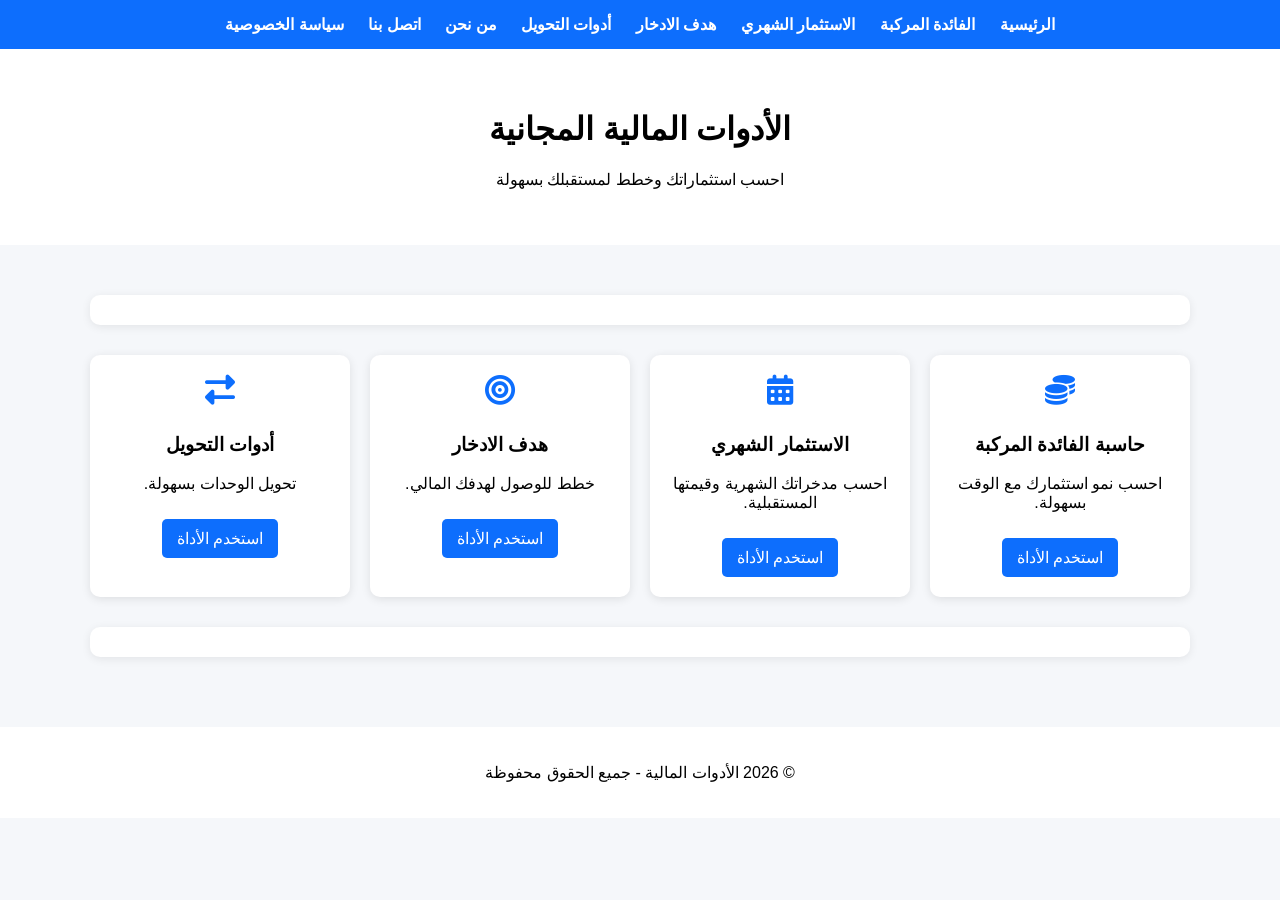
<file: index.html>
<!DOCTYPE html>
<html lang="ar" dir="rtl">
<head>
<meta charset="UTF-8">
<meta name="viewport" content="width=device-width, initial-scale=1.0">
<meta name="google-adsense-account" content="ca-pub-8584321351938686">
<title>الأدوات المالية | حاسبات الاستثمار والادخار</title>
<meta name="description" content="موقع أدوات مالية مجانية لحساب الفائدة المركبة والاستثمار والادخار والتحويل بسهولة.">
<meta name="keywords" content="حاسبة الفائدة المركبة, الاستثمار, الادخار, أدوات مالية, تحويل العملات">
<meta name="author" content="Financial Tools">

<!-- Open Graph -->
<meta property="og:title" content="الأدوات المالية | حاسبات الاستثمار والادخار">
<meta property="og:description" content="موقع أدوات مالية مجانية لحساب الفائدة المركبة والاستثمار والادخار والتحويل بسهولة.">
<meta property="og:type" content="website">
<meta property="og:url" content="https://yourwebsite.com">
<meta property="og:image" content="https://yourwebsite.com/preview.jpg">

<script async src="https://pagead2.googlesyndication.com/pagead/js/adsbygoogle.js"></script>
<link rel="stylesheet" href="https://cdnjs.cloudflare.com/ajax/libs/font-awesome/6.4.0/css/all.min.css">
<link rel="stylesheet" href="style.css">
</head>
<body>

<nav>
  <a href="index.html">الرئيسية</a>
  <a href="tools/compound.html">الفائدة المركبة</a>
  <a href="tools/monthly.html">الاستثمار الشهري</a>
  <a href="tools/goal.html">هدف الادخار</a>
  <a href="tools/converter.html">أدوات التحويل</a>
  <a href="about.html">من نحن</a>
  <a href="contact.html">اتصل بنا</a>
  <a href="privacy.html">سياسة الخصوصية</a>
</nav>

<header>
  <h1>الأدوات المالية المجانية</h1>
  <p>احسب استثماراتك وخطط لمستقبلك بسهولة</p>
</header>

<div class="container">

  <div class="ad-box">
    <ins class="adsbygoogle"
         style="display:block"
         data-ad-client="ca-pub-8584321351938686"
         data-ad-slot="1234567890"
         data-ad-format="auto"></ins>
    <script>(adsbygoogle = window.adsbygoogle || []).push({});</script>
  </div>

  <div class="cards-grid">

    <div class="card">
      <i class="fas fa-coins"></i>
      <h3>حاسبة الفائدة المركبة</h3>
      <p>احسب نمو استثمارك مع الوقت بسهولة.</p>
      <a href="tools/compound.html" class="btn">استخدم الأداة</a>
    </div>

    <div class="card">
      <i class="fas fa-calendar-alt"></i>
      <h3>الاستثمار الشهري</h3>
      <p>احسب مدخراتك الشهرية وقيمتها المستقبلية.</p>
      <a href="tools/monthly.html" class="btn">استخدم الأداة</a>
    </div>

    <div class="card">
      <i class="fas fa-bullseye"></i>
      <h3>هدف الادخار</h3>
      <p>خطط للوصول لهدفك المالي.</p>
      <a href="tools/goal.html" class="btn">استخدم الأداة</a>
    </div>

    <div class="card">
      <i class="fas fa-exchange-alt"></i>
      <h3>أدوات التحويل</h3>
      <p>تحويل الوحدات بسهولة.</p>
      <a href="tools/converter.html" class="btn">استخدم الأداة</a>
    </div>

  </div>

  <div class="ad-box">
    <ins class="adsbygoogle"
         style="display:block"
         data-ad-client="ca-pub-8584321351938686"
         data-ad-slot="9876543210"
         data-ad-format="auto"></ins>
    <script>(adsbygoogle = window.adsbygoogle || []).push({});</script>
  </div>

</div>

<footer>
  <p>© 2026 الأدوات المالية - جميع الحقوق محفوظة</p>
</footer>

</body>
</html>
</file>
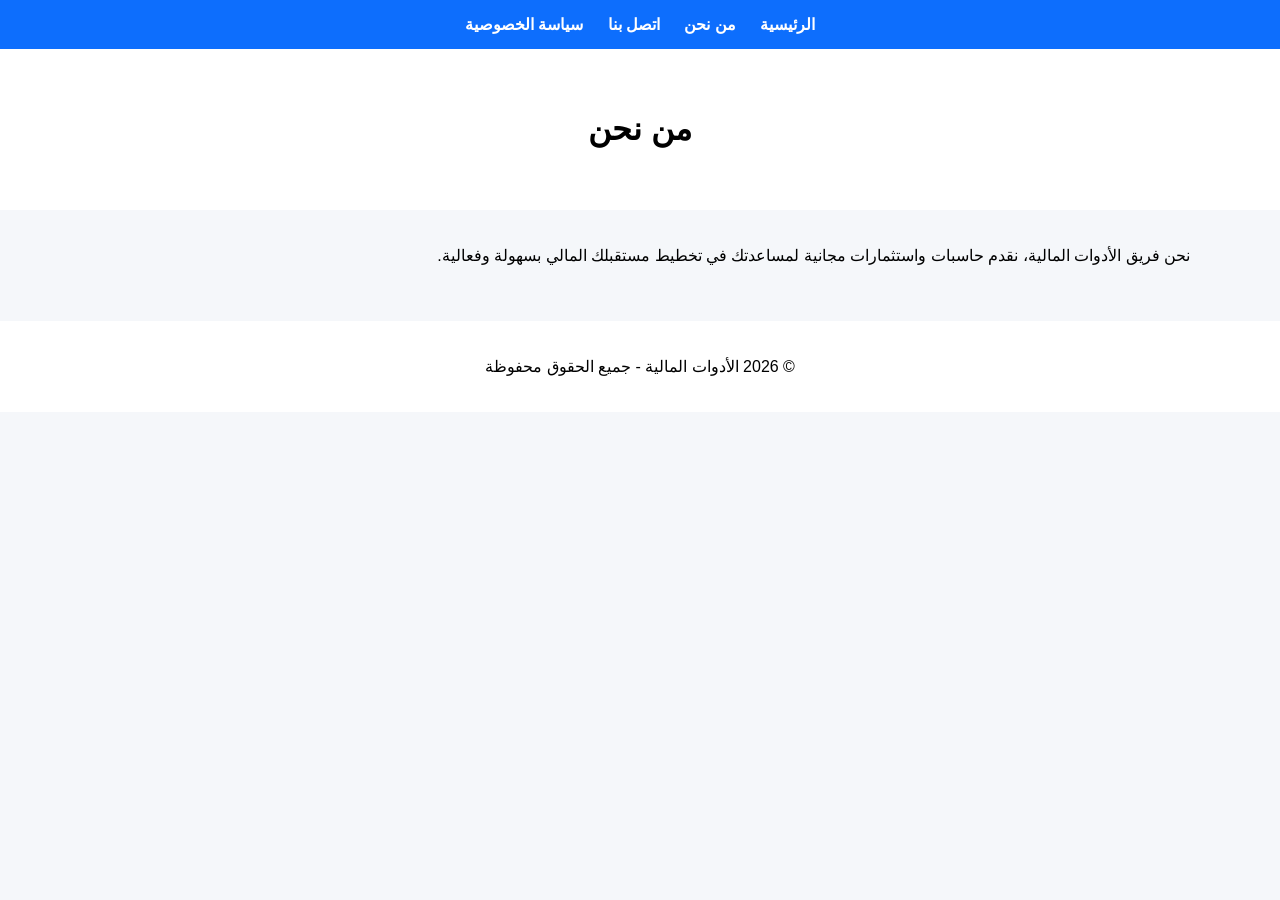
<file: about.html>
<!DOCTYPE html>
<html lang="ar" dir="rtl">
<head>
<meta charset="UTF-8">
<meta name="viewport" content="width=device-width, initial-scale=1.0">
<title>من نحن</title>
<link rel="stylesheet" href="style.css">
</head>
<body>

<nav>
  <a href="index.html">الرئيسية</a>
  <a href="about.html">من نحن</a>
  <a href="contact.html">اتصل بنا</a>
  <a href="privacy.html">سياسة الخصوصية</a>
</nav>

<header>
  <h1>من نحن</h1>
</header>

<div class="container">
  <p>نحن فريق الأدوات المالية، نقدم حاسبات واستثمارات مجانية لمساعدتك في تخطيط مستقبلك المالي بسهولة وفعالية.</p>
</div>

<footer>
  <p>© 2026 الأدوات المالية - جميع الحقوق محفوظة</p>
</footer>

</body>
</html>
</file>
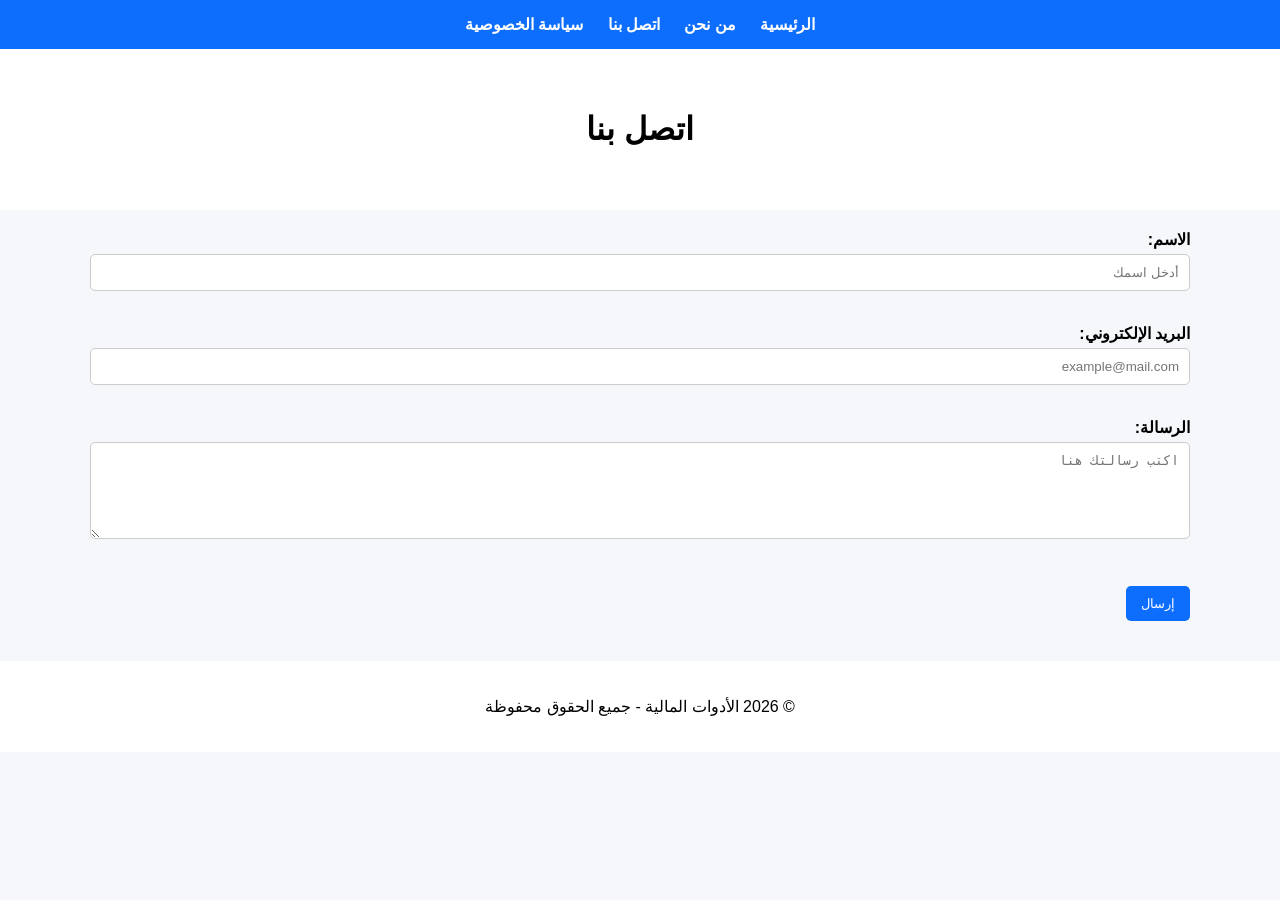
<file: contact.html>
<!DOCTYPE html>
<html lang="ar" dir="rtl">
<head>
<meta charset="UTF-8">
<meta name="viewport" content="width=device-width, initial-scale=1.0">
<title>اتصل بنا</title>
<link rel="stylesheet" href="style.css">
</head>
<body>

<nav>
  <a href="index.html">الرئيسية</a>
  <a href="about.html">من نحن</a>
  <a href="contact.html">اتصل بنا</a>
  <a href="privacy.html">سياسة الخصوصية</a>
</nav>

<header>
  <h1>اتصل بنا</h1>
</header>

<div class="container">
  <form>
    <label>الاسم:</label><br>
    <input type="text" name="name" placeholder="أدخل اسمك" required><br><br>
    <label>البريد الإلكتروني:</label><br>
    <input type="email" name="email" placeholder="example@mail.com" required><br><br>
    <label>الرسالة:</label><br>
    <textarea name="message" rows="5" placeholder="اكتب رسالتك هنا" required></textarea><br><br>
    <button type="submit" class="btn">إرسال</button>
  </form>
</div>

<footer>
  <p>© 2026 الأدوات المالية - جميع الحقوق محفوظة</p>
</footer>

</body>
</html>
</file>
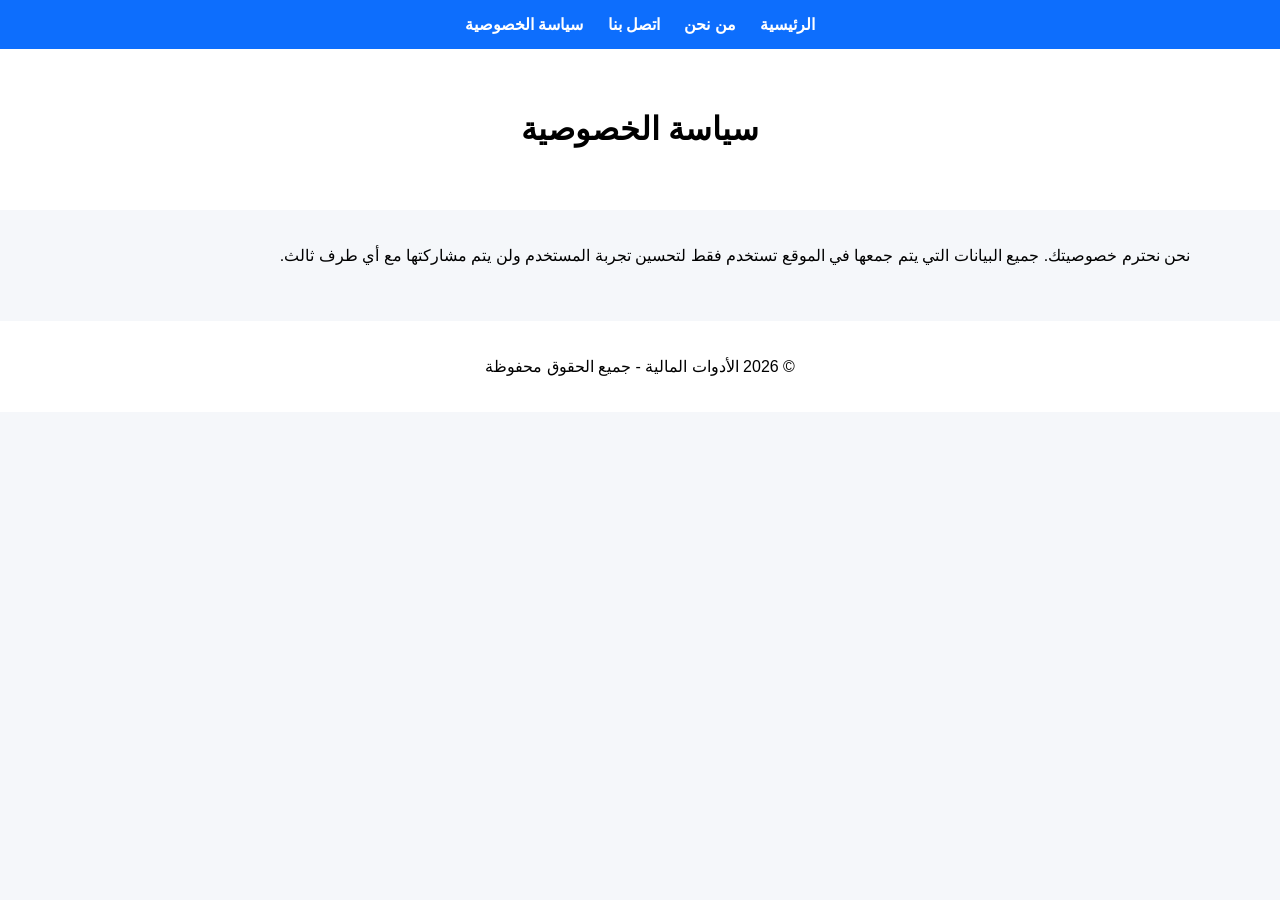
<file: privacy.html>
<!DOCTYPE html>
<html lang="ar" dir="rtl">
<head>
<meta charset="UTF-8">
<meta name="viewport" content="width=device-width, initial-scale=1.0">
<title>سياسة الخصوصية</title>
<link rel="stylesheet" href="style.css">
</head>
<body>

<nav>
  <a href="index.html">الرئيسية</a>
  <a href="about.html">من نحن</a>
  <a href="contact.html">اتصل بنا</a>
  <a href="privacy.html">سياسة الخصوصية</a>
</nav>

<header>
  <h1>سياسة الخصوصية</h1>
</header>

<div class="container">
  <p>نحن نحترم خصوصيتك. جميع البيانات التي يتم جمعها في الموقع تستخدم فقط لتحسين تجربة المستخدم ولن يتم مشاركتها مع أي طرف ثالث.</p>
</div>

<footer>
  <p>© 2026 الأدوات المالية - جميع الحقوق محفوظة</p>
</footer>

</body>
</html>
</file>
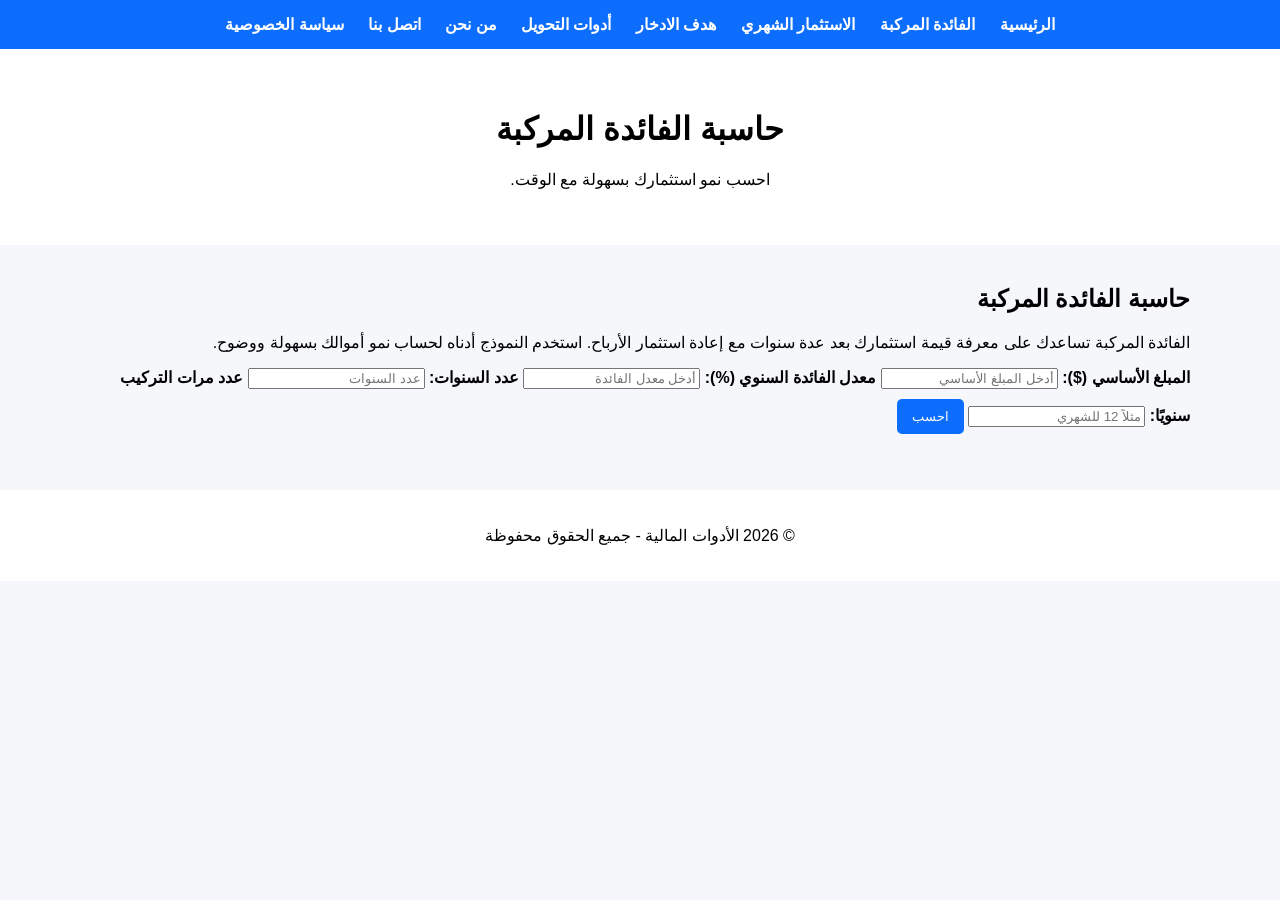
<file: tools/compound.html>
<!DOCTYPE html>
<html lang="ar" dir="rtl">
<head>
<meta charset="UTF-8">
<meta name="viewport" content="width=device-width, initial-scale=1.0">
<title>حاسبة الفائدة المركبة</title>
<link rel="stylesheet" href="../style.css">
<script async src="https://pagead2.googlesyndication.com/pagead/js/adsbygoogle.js"></script>
<link rel="stylesheet" href="https://cdnjs.cloudflare.com/ajax/libs/font-awesome/6.4.0/css/all.min.css">
</head>
<body>

<nav>
  <a href="../index.html">الرئيسية</a>
  <a href="compound.html">الفائدة المركبة</a>
  <a href="monthly.html">الاستثمار الشهري</a>
  <a href="goal.html">هدف الادخار</a>
  <a href="converter.html">أدوات التحويل</a>
  <a href="../about.html">من نحن</a>
  <a href="../contact.html">اتصل بنا</a>
  <a href="../privacy.html">سياسة الخصوصية</a>
</nav>

<header>
  <h1>حاسبة الفائدة المركبة</h1>
  <p>احسب نمو استثمارك بسهولة مع الوقت.</p>
</header>

<div class="container">

<h2>حاسبة الفائدة المركبة</h2>
<p>الفائدة المركبة تساعدك على معرفة قيمة استثمارك بعد عدة سنوات مع إعادة استثمار الأرباح. استخدم النموذج أدناه لحساب نمو أموالك بسهولة ووضوح.</p>
<form id="compound-form">
  <label>المبلغ الأساسي ($):</label>
  <input type="number" id="principal" placeholder="أدخل المبلغ الأساسي" required>

  <label>معدل الفائدة السنوي (%):</label>
  <input type="number" id="rate" placeholder="أدخل معدل الفائدة" required>

  <label>عدد السنوات:</label>
  <input type="number" id="years" placeholder="عدد السنوات" required>

  <label>عدد مرات التركيب سنويًا:</label>
  <input type="number" id="times" placeholder="مثلاً 12 للشهري" required>

  <button type="button" class="btn" onclick="calculateCompound()">احسب</button>
</form>

<p id="compound-result"></p>

<script>
function calculateCompound() {
  const P = parseFloat(document.getElementById('principal').value);
  const r = parseFloat(document.getElementById('rate').value)/100;
  const t = parseFloat(document.getElementById('years').value);
  const n = parseFloat(document.getElementById('times').value);
  
  const A = P * Math.pow((1 + r/n), n*t);
  document.getElementById('compound-result').innerText = 
    `القيمة المستقبلية: $${A.toFixed(2)}`;
}
</script>

</div>

<footer>
  <p>© 2026 الأدوات المالية - جميع الحقوق محفوظة</p>
</footer>

</body>
</html>
</file>
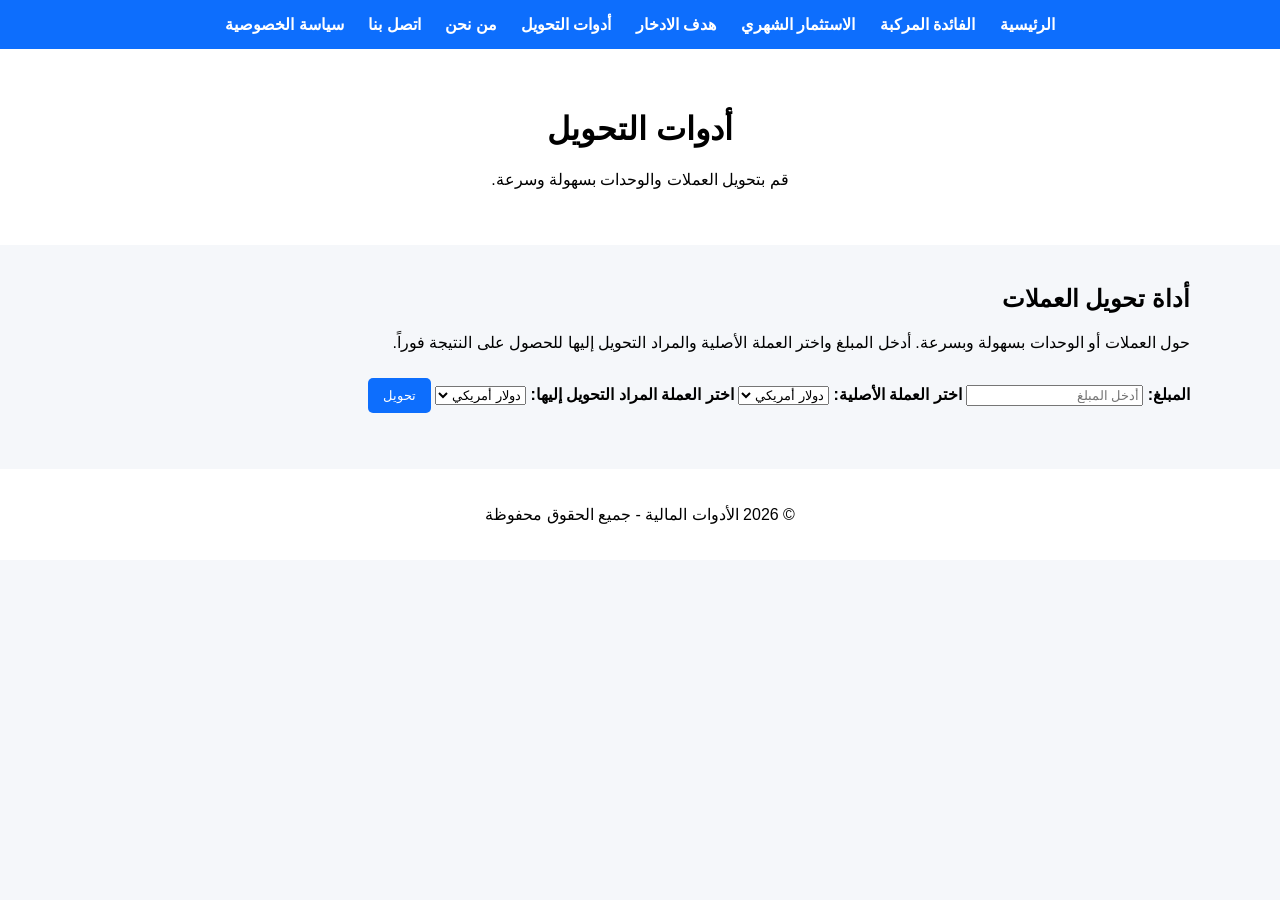
<file: tools/converter.html>
<!DOCTYPE html>
<html lang="ar" dir="rtl">
<head>
<meta charset="UTF-8">
<meta name="viewport" content="width=device-width, initial-scale=1.0">
<title>أدوات التحويل</title>
<link rel="stylesheet" href="../style.css">
</head>
<body>

<nav>
  <a href="../index.html">الرئيسية</a>
  <a href="compound.html">الفائدة المركبة</a>
  <a href="monthly.html">الاستثمار الشهري</a>
  <a href="goal.html">هدف الادخار</a>
  <a href="converter.html">أدوات التحويل</a>
  <a href="../about.html">من نحن</a>
  <a href="../contact.html">اتصل بنا</a>
  <a href="../privacy.html">سياسة الخصوصية</a>
</nav>

<header>
  <h1>أدوات التحويل</h1>
  <p>قم بتحويل العملات والوحدات بسهولة وسرعة.</p>
</header>

<div class="container">

<h2>أداة تحويل العملات</h2>
<p>حول العملات أو الوحدات بسهولة وبسرعة. أدخل المبلغ واختر العملة الأصلية والمراد التحويل إليها للحصول على النتيجة فوراً.</p> 
<form id="converter-form">
  <label>المبلغ:</label>
  <input type="number" id="convert-amount" placeholder="أدخل المبلغ" required>

  <label>اختر العملة الأصلية:</label>
  <select id="convert-from">
    <option value="USD">دولار أمريكي</option>
    <option value="EUR">يورو</option>
    <option value="EGP">جنيه مصري</option>
  </select>

  <label>اختر العملة المراد التحويل إليها:</label>
  <select id="convert-to">
    <option value="USD">دولار أمريكي</option>
    <option value="EUR">يورو</option>
    <option value="EGP">جنيه مصري</option>
  </select>

  <button type="button" class="btn" onclick="convertCurrency()">تحويل</button>
</form>

<p id="convert-result"></p>

<script>
function convertCurrency() {
  const amount = parseFloat(document.getElementById('convert-amount').value);
  const from = document.getElementById('convert-from').value;
  const to = document.getElementById('convert-to').value;

  // أسعار تقريبية للتحويل
  const rates = {
    "USD": 1,
    "EUR": 0.93,
    "EGP": 31
  };

  const result = amount * (rates[to]/rates[from]);
  document.getElementById('convert-result').innerText =
    `المبلغ المحول: ${result.toFixed(2)} ${to}`;
}
</script>

</div>

<footer>
  <p>© 2026 الأدوات المالية - جميع الحقوق محفوظة</p>
</footer>

</body>
</html>
</file>
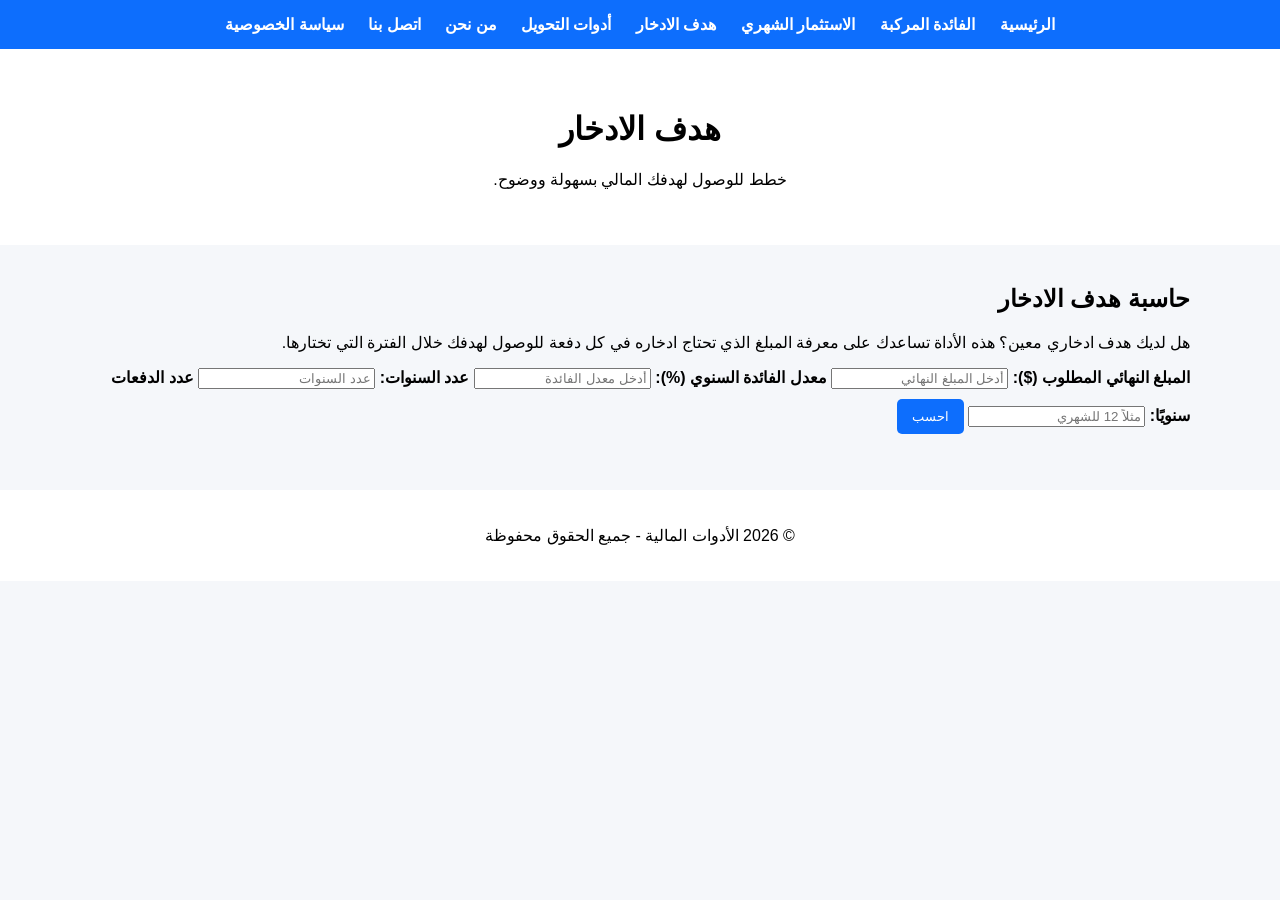
<file: tools/goal.html>
<!DOCTYPE html>
<html lang="ar" dir="rtl">
<head>
<meta charset="UTF-8">
<meta name="viewport" content="width=device-width, initial-scale=1.0">
<title>هدف الادخار</title>
<link rel="stylesheet" href="../style.css">
</head>
<body>

<nav>
  <a href="../index.html">الرئيسية</a>
  <a href="compound.html">الفائدة المركبة</a>
  <a href="monthly.html">الاستثمار الشهري</a>
  <a href="goal.html">هدف الادخار</a>
  <a href="converter.html">أدوات التحويل</a>
  <a href="../about.html">من نحن</a>
  <a href="../contact.html">اتصل بنا</a>
  <a href="../privacy.html">سياسة الخصوصية</a>
</nav>

<header>
  <h1>هدف الادخار</h1>
  <p>خطط للوصول لهدفك المالي بسهولة ووضوح.</p>
</header>

<div class="container">

<h2>حاسبة هدف الادخار</h2>
<p>هل لديك هدف ادخاري معين؟ هذه الأداة تساعدك على معرفة المبلغ الذي تحتاج ادخاره في كل دفعة للوصول لهدفك خلال الفترة التي تختارها.</p>
<form id="goal-form">
  <label>المبلغ النهائي المطلوب ($):</label>
  <input type="number" id="goal-amount" placeholder="أدخل المبلغ النهائي" required>

  <label>معدل الفائدة السنوي (%):</label>
  <input type="number" id="goal-rate" placeholder="أدخل معدل الفائدة" required>

  <label>عدد السنوات:</label>
  <input type="number" id="goal-years" placeholder="عدد السنوات" required>

  <label>عدد الدفعات سنويًا:</label>
  <input type="number" id="goal-times" placeholder="مثلاً 12 للشهري" required>

  <button type="button" class="btn" onclick="calculateGoal()">احسب</button>
</form>

<p id="goal-result"></p>

<script>
function calculateGoal() {
  const FV = parseFloat(document.getElementById('goal-amount').value);
  const r = parseFloat(document.getElementById('goal-rate').value)/100;
  const t = parseFloat(document.getElementById('goal-years').value);
  const n = parseFloat(document.getElementById('goal-times').value);

  const P = FV * (r/n) / (Math.pow(1 + r/n, n*t) - 1);
  document.getElementById('goal-result').innerText =
    `المبلغ الذي يجب ادخاره في كل دفعة: $${P.toFixed(2)}`;
}
</script>

</div>

<footer>
  <p>© 2026 الأدوات المالية - جميع الحقوق محفوظة</p>
</footer>

</body>
</html>
</file>
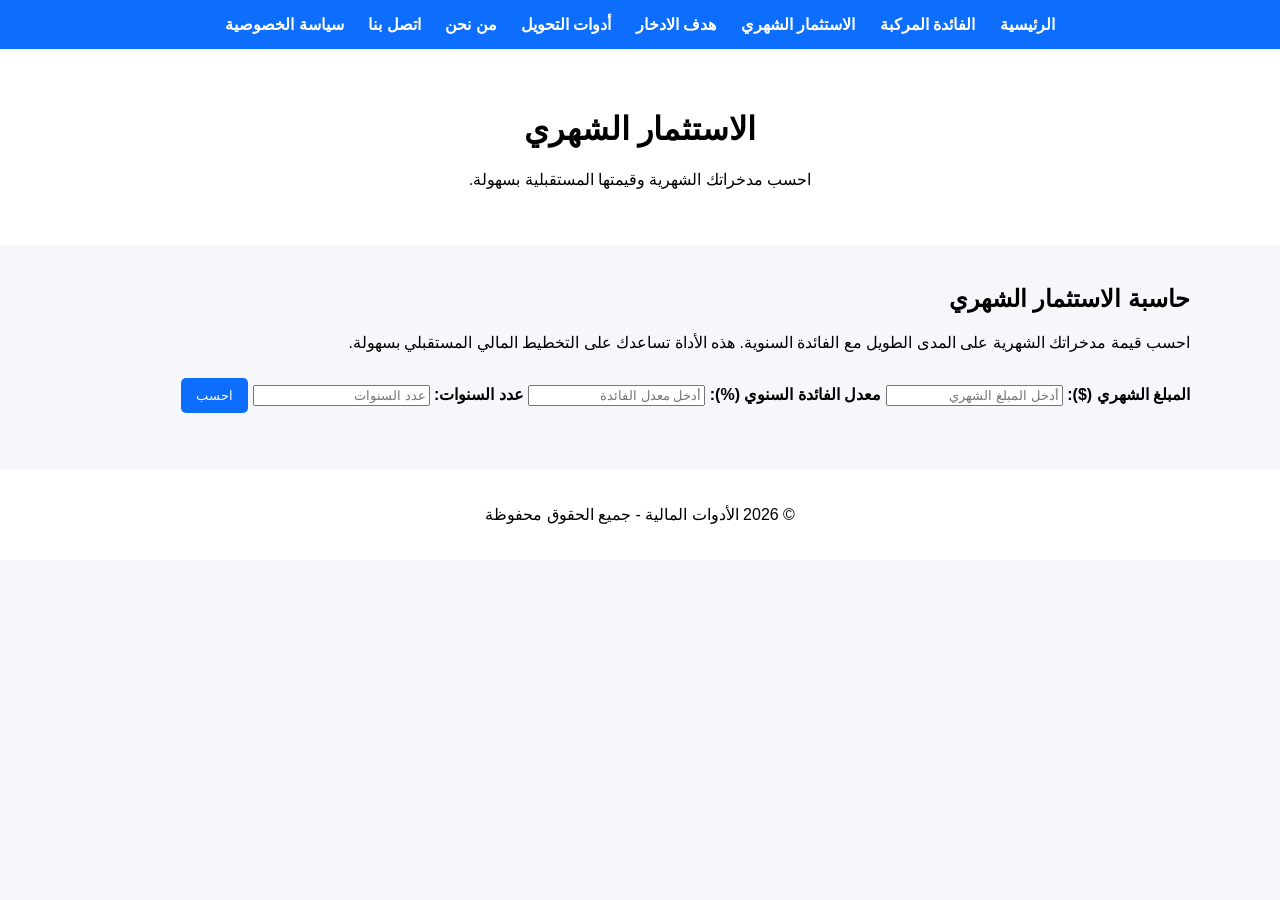
<file: tools/monthly.html>
<!DOCTYPE html>
<html lang="ar" dir="rtl">
<head>
<meta charset="UTF-8">
<meta name="viewport" content="width=device-width, initial-scale=1.0">
<title>الاستثمار الشهري</title>
<link rel="stylesheet" href="../style.css">
</head>
<body>

<nav>
  <a href="../index.html">الرئيسية</a>
  <a href="compound.html">الفائدة المركبة</a>
  <a href="monthly.html">الاستثمار الشهري</a>
  <a href="goal.html">هدف الادخار</a>
  <a href="converter.html">أدوات التحويل</a>
  <a href="../about.html">من نحن</a>
  <a href="../contact.html">اتصل بنا</a>
  <a href="../privacy.html">سياسة الخصوصية</a>
</nav>

<header>
  <h1>الاستثمار الشهري</h1>
  <p>احسب مدخراتك الشهرية وقيمتها المستقبلية بسهولة.</p>
</header>

<div class="container">

<h2>حاسبة الاستثمار الشهري</h2>
<p>احسب قيمة مدخراتك الشهرية على المدى الطويل مع الفائدة السنوية. هذه الأداة تساعدك على التخطيط المالي المستقبلي بسهولة.</p>
<form id="monthly-form">
  <label>المبلغ الشهري ($):</label>
  <input type="number" id="monthly" placeholder="أدخل المبلغ الشهري" required>

  <label>معدل الفائدة السنوي (%):</label>
  <input type="number" id="rate-monthly" placeholder="أدخل معدل الفائدة" required>

  <label>عدد السنوات:</label>
  <input type="number" id="years-monthly" placeholder="عدد السنوات" required>

  <button type="button" class="btn" onclick="calculateMonthly()">احسب</button>
</form>

<p id="monthly-result"></p>

<script>
function calculateMonthly() {
  const P = parseFloat(document.getElementById('monthly').value);
  const r = parseFloat(document.getElementById('rate-monthly').value)/100;
  const t = parseFloat(document.getElementById('years-monthly').value);

  const n = 12; // شهريًا
  const A = P * ((Math.pow(1 + r/n, n*t) - 1) / (r/n));
  
  document.getElementById('monthly-result').innerText =
    `القيمة المستقبلية للاستثمار: $${A.toFixed(2)}`;
}
</script>

</div>

<footer>
  <p>© 2026 الأدوات المالية - جميع الحقوق محفوظة</p>
</footer>

</body>
</html>
</file>
<file: style.css>
/* ===============================
   تصميم الموقع الكامل - style.css
   =============================== */

/* الخطوط والخلفية */
body {
  font-family: Arial, sans-serif;
  margin: 0;
  background: #f5f7fa;
}

/* شريط التنقل */
nav {
  background: #0d6efd;
  padding: 15px;
  text-align: center;
}

nav a {
  color: white;
  margin: 0 10px;
  text-decoration: none;
  font-weight: bold;
}

nav a:hover {
  color: #ffd700;
}

/* الهيدر */
header {
  text-align: center;
  padding: 40px 20px;
  background: white;
}

/* الحاوية العامة */
.container {
  max-width: 1100px;
  margin: auto;
  padding: 20px;
}

/* شبكة البطاقات */
.cards-grid {
  display: grid;
  grid-template-columns: repeat(auto-fit, minmax(250px, 1fr));
  gap: 20px;
}

/* البطاقة */
.card {
  background: white;
  padding: 20px;
  border-radius: 10px;
  text-align: center;
  box-shadow: 0 2px 10px rgba(0,0,0,0.1);
  transition: all 0.3s ease;
}

.card:hover {
  transform: translateY(-5px);
  box-shadow: 0 5px 20px rgba(0,0,0,0.15);
}

.card i {
  font-size: 30px;
  color: #0d6efd;
  margin-bottom: 10px;
}

/* الأزرار */
.btn {
  display: inline-block;
  background: #0d6efd;
  color: white;
  padding: 10px 15px;
  border-radius: 5px;
  text-decoration: none;
  margin-top: 10px;
  transition: 0.3s;
  cursor: pointer;
  border: none;
}

.btn:hover {
  background-color: #0056b3;
}

/* صندوق الإعلان */
.ad-box {
  margin: 30px 0;
  text-align: center;
  background: white;
  padding: 15px;
  border-radius: 10px;
  box-shadow: 0 2px 10px rgba(0,0,0,0.08);
}

/* النماذج */
input[type="text"],
input[type="email"],
textarea {
  width: 100%;
  padding: 10px;
  margin: 5px 0 15px 0;
  border: 1px solid #ccc;
  border-radius: 5px;
  box-sizing: border-box;
  resize: vertical;
}

form label {
  font-weight: bold;
}

/* فوتر */
footer {
  text-align: center;
  padding: 20px;
  background: white;
  margin-top: 20px;
}

/* متجاوب للهواتف */
@media(max-width:600px){
  .cards-grid {
    grid-template-columns: 1fr;
  }
  nav a {
    display: block;
    margin: 5px 0;
  }
}
</file>
